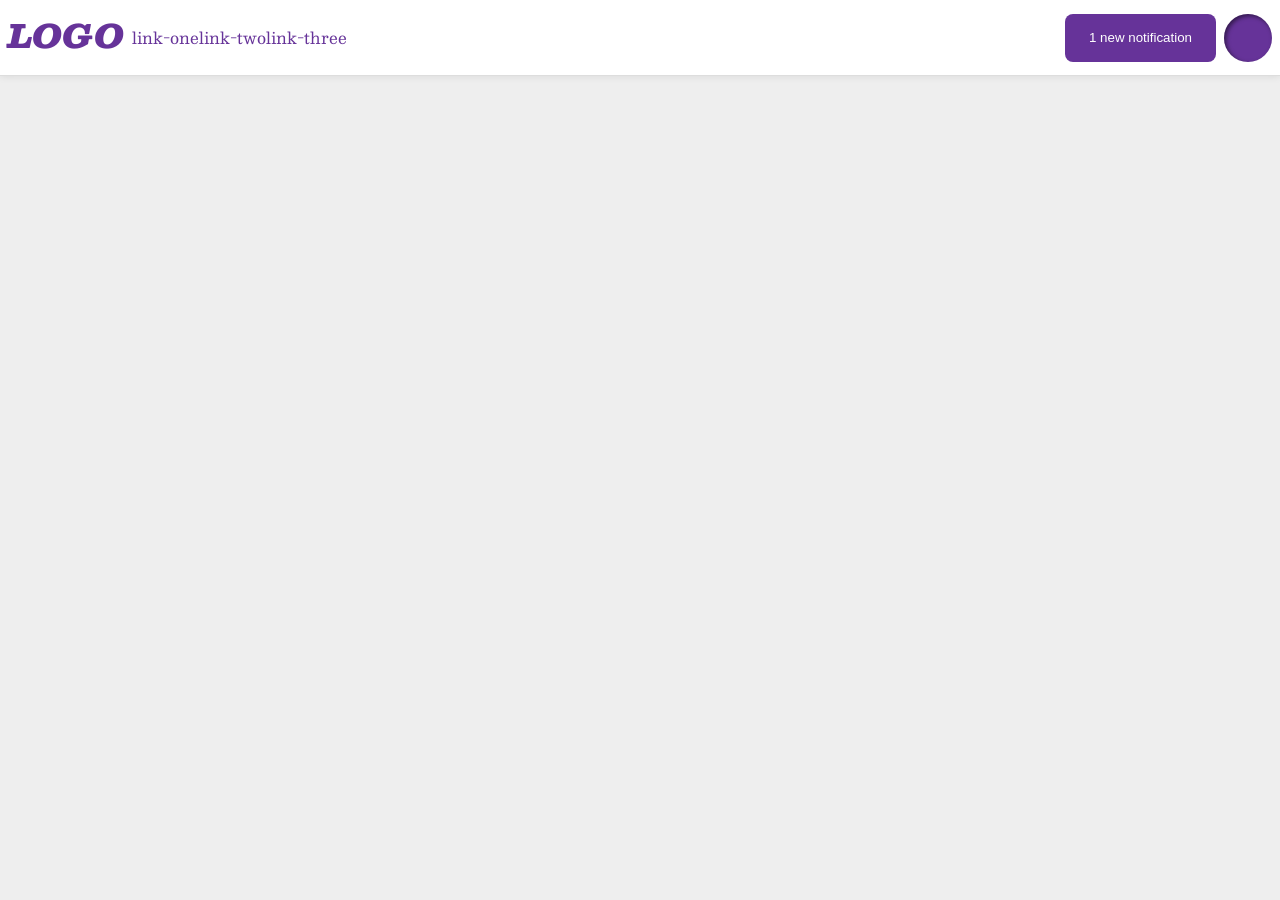
<file: foundations/flex/03-flex-header-2/index.html>
<!DOCTYPE html>
<html lang="en">
  <head>
    <meta charset="UTF-8">
    <meta http-equiv="X-UA-Compatible" content="IE=edge">
    <meta name="viewport" content="width=device-width, initial-scale=1.0">
    <title>Flex Header 2</title>
    <link rel="stylesheet" href="style.css">
  </head>
  <body>
    <div class="header">
      <div>
        <div class="logo">
          LOGO
        </div>
        <ul class="links">
          <li><a href="https://google.com">link-one</a></li>
          <li><a href="https://google.com">link-two</a></li>
          <li><a href="https://google.com">link-three</a></li>
        </ul>
      </div>
      <div>
        <button class="notifications">
          1 new notification
        </button>
        <div class="profile-image"></div>
      </div>
    </div>
  </body>
</html>
</file>
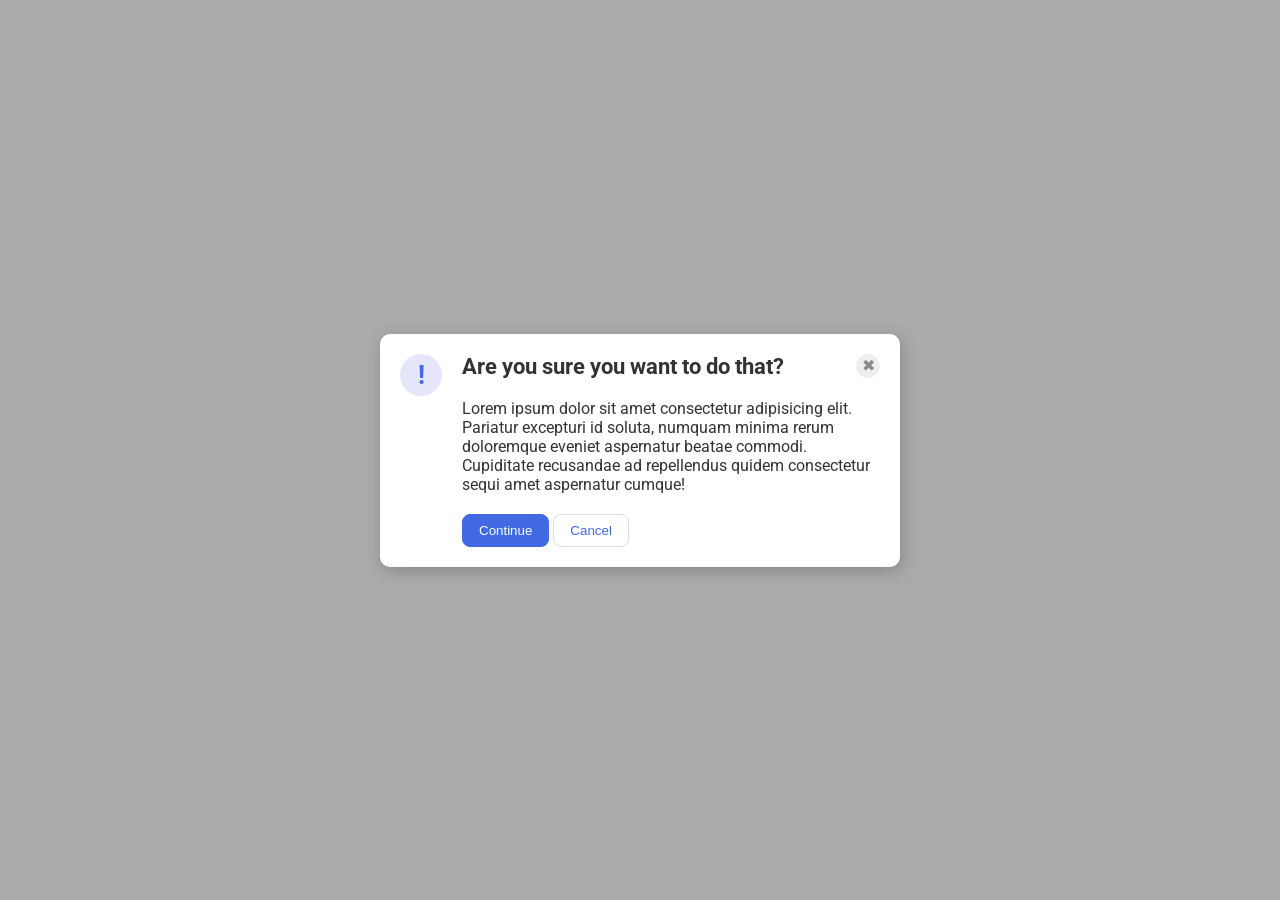
<file: foundations/flex/05-flex-modal/index.html>
<!DOCTYPE html>
<html lang="en">
  <head>
    <meta charset="UTF-8">
    <meta http-equiv="X-UA-Compatible" content="IE=edge">
    <meta name="viewport" content="width=device-width, initial-scale=1.0">
    <link rel="stylesheet" href="style.css">
    <title>Modal</title>
  </head>
  <body>
    <div class="modal">
      <div class="icon">!</div>
      <div class="content">
        <div class="heading">
          <div class="header">Are you sure you want to do that?</div>
          <button class="close-button">✖</button>
        </div>
        <div class="text">Lorem ipsum dolor sit amet consectetur adipisicing elit. Pariatur excepturi id soluta, numquam minima rerum doloremque eveniet aspernatur beatae commodi. Cupiditate recusandae ad repellendus quidem consectetur sequi amet aspernatur cumque!</div>
        <div class="button-grp">
          <button class="continue">Continue</button>
          <button class="cancel">Cancel</button>
        </div>
      </div>
    </div>
  </body>
</html>
</file>
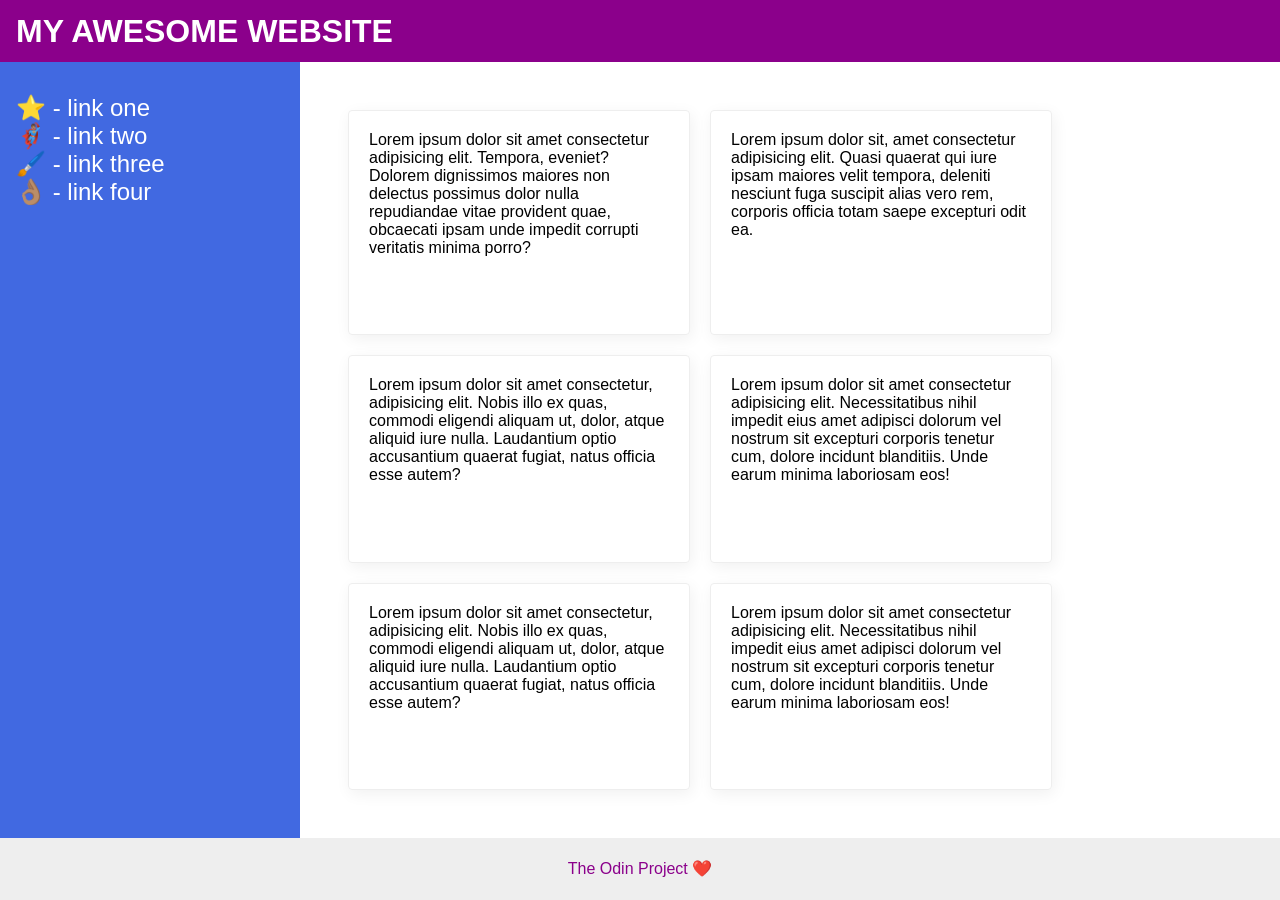
<file: foundations/flex/07-flex-layout-2/index.html>
<!DOCTYPE html>
<html lang="en">
  <head>
    <meta charset="UTF-8">
    <meta http-equiv="X-UA-Compatible" content="IE=edge">
    <meta name="viewport" content="width=device-width, initial-scale=1.0">
    <title>The Holy Grail</title>
    <link rel="stylesheet" href="style.css">
  </head>
  <body>
    <div class="header">
      MY AWESOME WEBSITE
    </div>
    
    <main>
      <div class="sidebar">
        <ul>
          <li><a href="#">⭐ - link one</a></li>
          <li><a href="#">🦸🏽‍♂️ - link two</a></li>
          <li><a href="#">🖌️ - link three</a></li>
          <li><a href="#">👌🏽 - link four</a></li>
        </ul>
      </div>
      <div class="card-wrapper">
        <div class="card">Lorem ipsum dolor sit amet consectetur adipisicing elit. Tempora, eveniet? Dolorem dignissimos maiores non delectus possimus dolor nulla repudiandae vitae provident quae, obcaecati ipsam unde impedit corrupti veritatis minima porro?</div>
        <div class="card">Lorem ipsum dolor sit, amet consectetur adipisicing elit. Quasi quaerat qui iure ipsam maiores velit tempora, deleniti nesciunt fuga suscipit alias vero rem, corporis officia totam saepe excepturi odit ea.</div>
        <div class="card">Lorem ipsum dolor sit amet consectetur, adipisicing elit. Nobis illo ex quas, commodi eligendi aliquam ut, dolor, atque aliquid iure nulla. Laudantium optio accusantium quaerat fugiat, natus officia esse autem?</div>
        <div class="card">Lorem ipsum dolor sit amet consectetur adipisicing elit. Necessitatibus nihil impedit eius amet adipisci dolorum vel nostrum sit excepturi corporis tenetur cum, dolore incidunt blanditiis. Unde earum minima laboriosam eos!</div>
        <div class="card">Lorem ipsum dolor sit amet consectetur, adipisicing elit. Nobis illo ex quas, commodi eligendi aliquam ut, dolor, atque aliquid iure nulla. Laudantium optio accusantium quaerat fugiat, natus officia esse autem?</div>
        <div class="card">Lorem ipsum dolor sit amet consectetur adipisicing elit. Necessitatibus nihil impedit eius amet adipisci dolorum vel nostrum sit excepturi corporis tenetur cum, dolore incidunt blanditiis. Unde earum minima laboriosam eos!</div>
      </div>
    </main>
    
    <div class="footer">
      The Odin Project ❤️
    </div>
  </body>
</html>
</file>
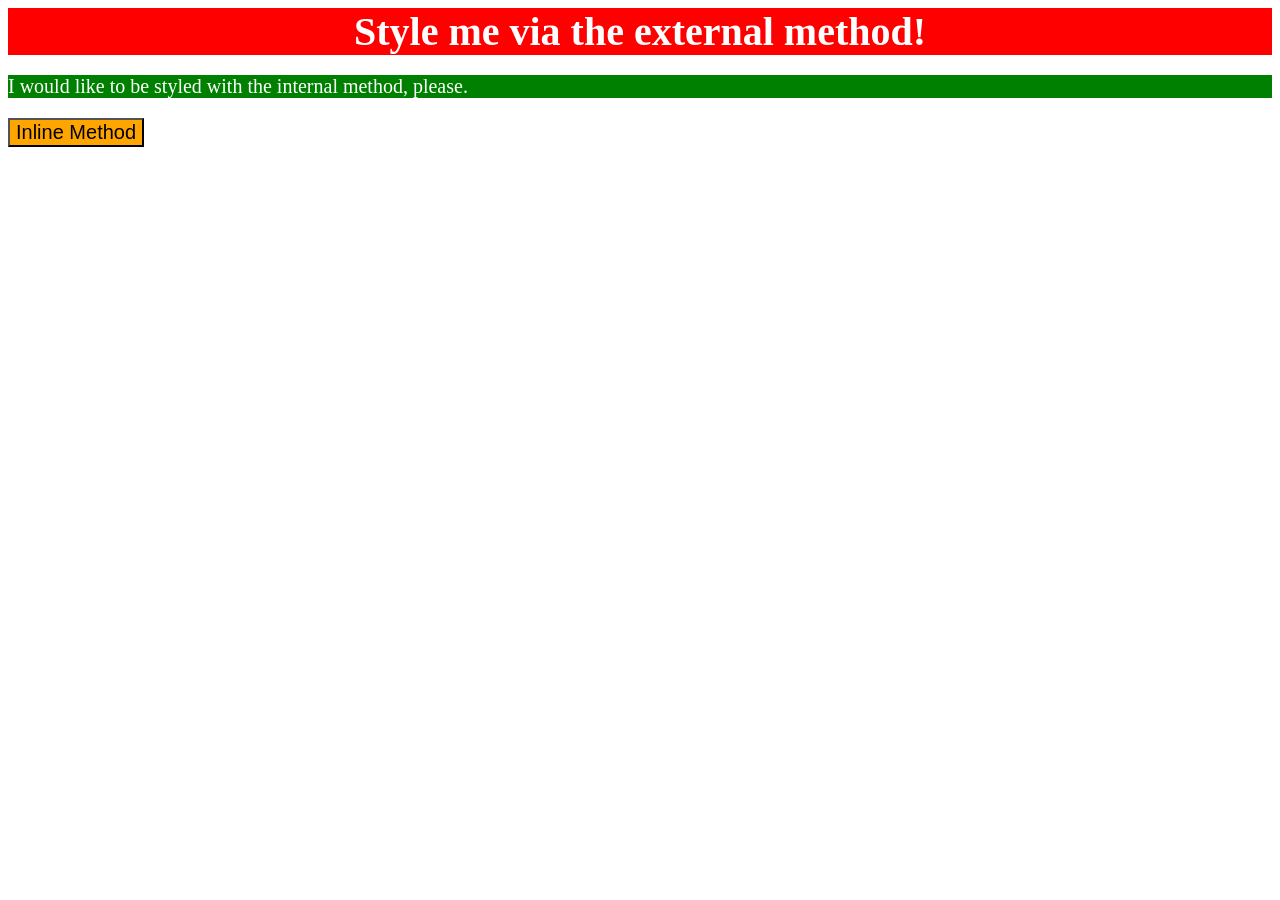
<file: foundations/intro-to-css/01-css-methods/index.html>
<!DOCTYPE html>
<html lang="en">
  <head>
    <meta charset="UTF-8">
    <meta http-equiv="X-UA-Compatible" content="IE=edge">
    <meta name="viewport" content="width=device-width, initial-scale=1.0">
    <link rel="stylesheet" href="style.css">
    <title>Methods for Adding CSS</title>

    <style>
      p {
        background-color: green;
        color: white;
        font-size: 20px;
      }
    </style>
  </head>
  <body>
    <div>Style me via the external method!</div>
    <p>I would like to be styled with the internal method, please.</p>
    <button style="background-color: orange; font-size: 20px;">Inline Method</button>
  </body>
</html>
</file>
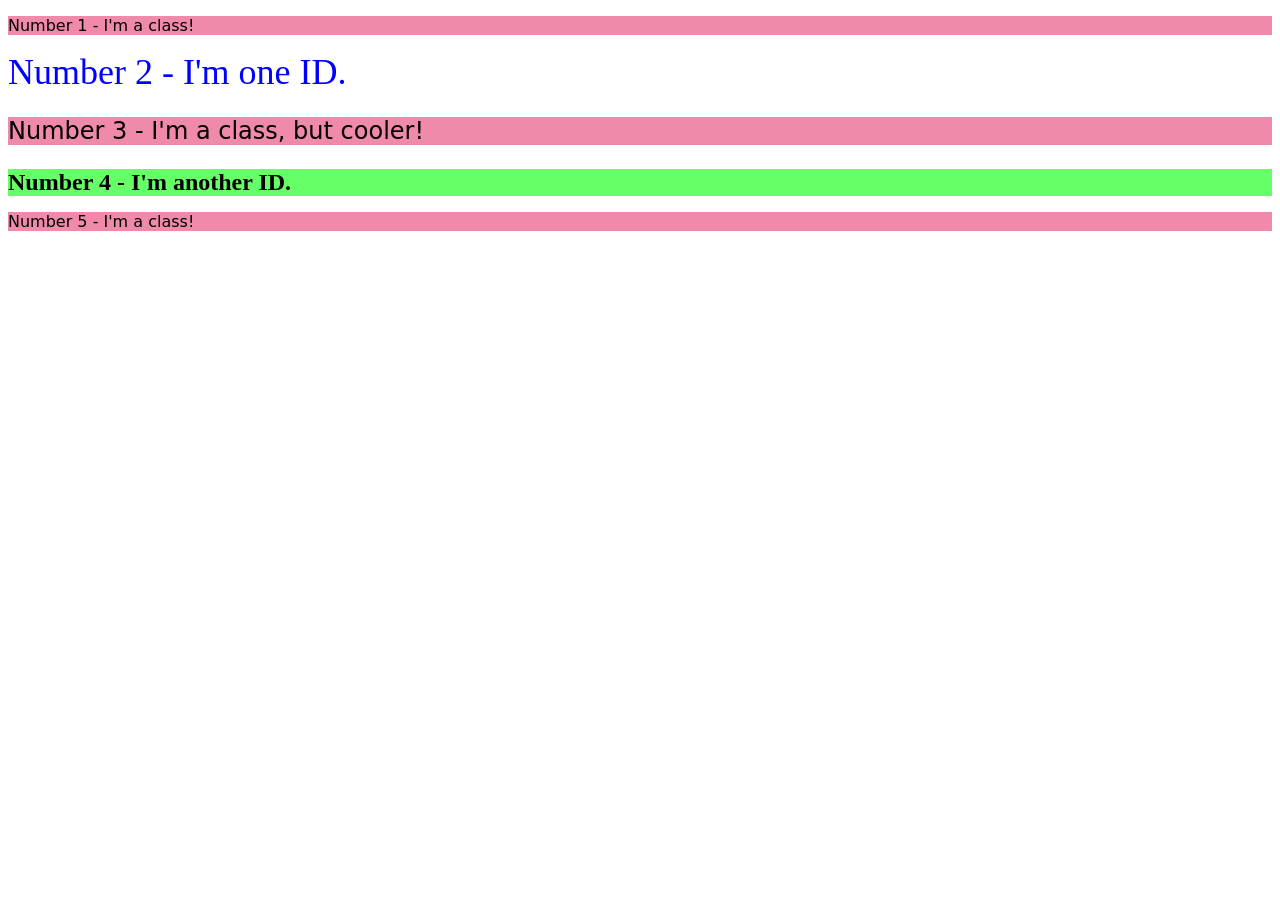
<file: foundations/intro-to-css/02-class-id-selectors/index.html>
<!DOCTYPE html>
<html lang="en">
  <head>
    <meta charset="UTF-8">
    <meta http-equiv="X-UA-Compatible" content="IE=edge">
    <meta name="viewport" content="width=device-width, initial-scale=1.0">
    <title>Class and ID Selectors</title>
    <link rel="stylesheet" href="style.css">
  </head>
  <body>
    <p class="odd">Number 1 - I'm a class!</p>
    <div id="second">Number 2 - I'm one ID.</div>
    <p id="third" class="odd">Number 3 - I'm a class, but cooler!</p>
    <div id="fourth">Number 4 - I'm another ID.</div>
    <p class="odd">Number 5 - I'm a class!</p>
  </body>
</html>
</file>
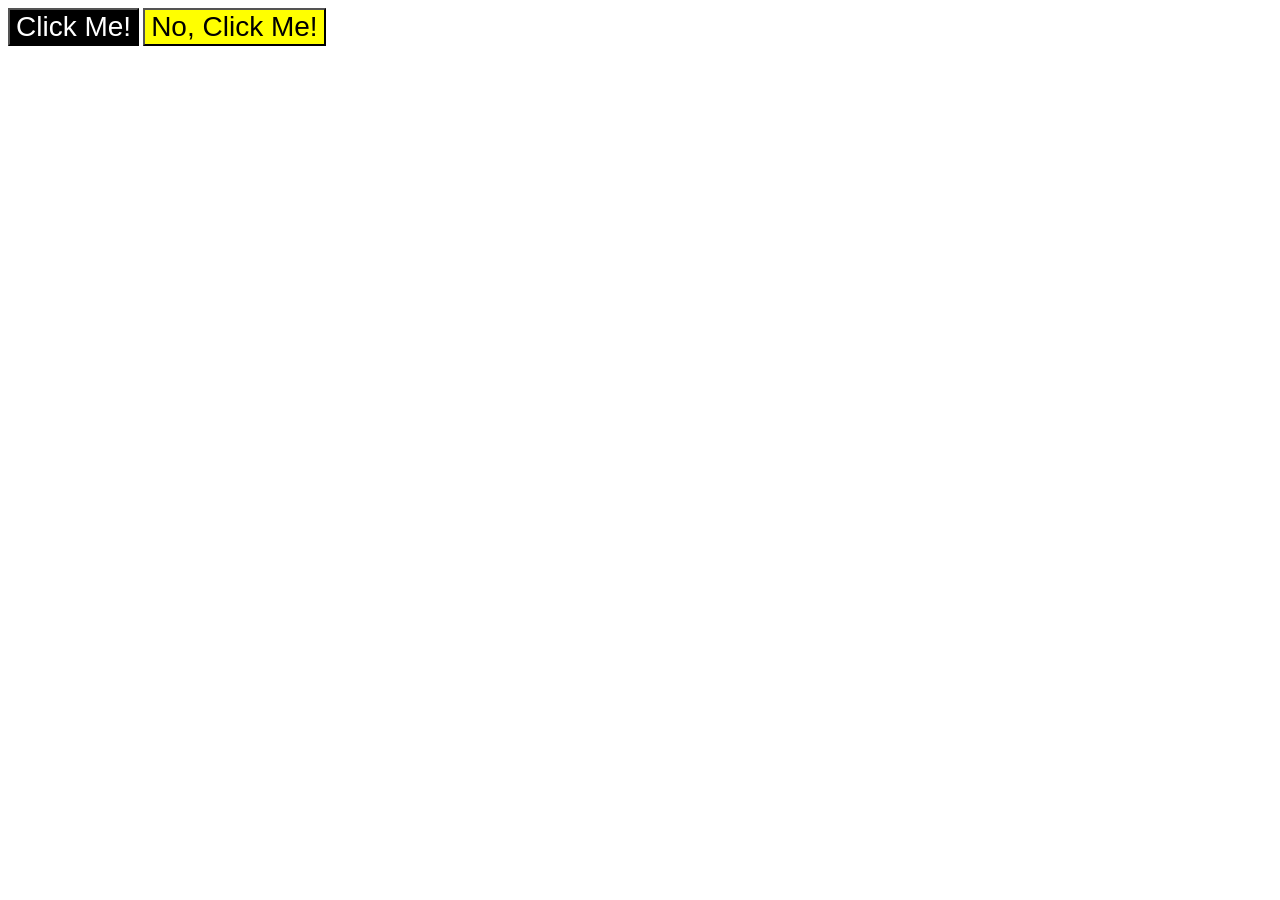
<file: foundations/intro-to-css/03-grouping-selectors/index.html>
<!DOCTYPE html>
<html lang="en">
  <head>
    <meta charset="UTF-8">
    <meta http-equiv="X-UA-Compatible" content="IE=edge">
    <meta name="viewport" content="width=device-width, initial-scale=1.0">
    <title>Grouping Selectors</title>
    <link rel="stylesheet" href="style.css">
  </head>
  <body>
    <button class="black">Click Me!</button>
    <button class="yellow">No, Click Me!</button>
  </body>
</html>
</file>
<file: foundations/flex/03-flex-header-2/style.css>
/* this is some magical font-importing.  
you'll learn about it later. */
@import url('https://fonts.googleapis.com/css2?family=Besley:ital,wght@0,400;1,900&display=swap');

body {
  margin: 0;
  background: #eee;
  font-family: Besley, serif;
}

.header {
  background: white;
  border-bottom: 1px solid #ddd;
  box-shadow: 0 0 8px rgba(0,0,0,.1);
  display: flex;
  justify-content: space-between;
  align-items: center;
  padding: 8px;
}

.header div {
  display: flex;
  gap: 8px;
}

.profile-image {
  background: rebeccapurple;
  box-shadow: inset 2px 2px 4px rgba(0,0,0,.5);
  border-radius: 50%;
  width: 48px;
  height: 48px;
}

.logo {
  color: rebeccapurple;
  font-size: 32px;
  font-weight: 900;
  font-style: italic;
}

button {
  border: none;
  border-radius: 8px;
  background: rebeccapurple;
  color: white;
  padding: 8px 24px;
}

a {
  /* this removes the line under our links */
  text-decoration: none;
  color: rebeccapurple;
}

ul {
  list-style-type: none;
  padding: 0;
}

.links {
  display: flex;
}
</file>
<file: foundations/flex/05-flex-modal/style.css>
@import url('https://fonts.googleapis.com/css2?family=Roboto:wght@400;700&display=swap');

html, body {
  height: 100%;
}

body {
  font-family: Roboto, sans-serif;
  margin: 0;
  background: #aaa;
  color: #333;
  /* I'll give you this one for free lol */
  display: flex;
  align-items: center;
  justify-content: center;
}

.modal {
  background: white;
  width: 480px;
  border-radius: 10px;
  box-shadow: 2px 4px 16px rgba(0,0,0,.2);
  display: flex;
  padding: 20px;
  gap: 20px;
}

.icon {
  color: royalblue;
  font-size: 26px;
  font-weight: 700;
  background: lavender;
  width: 42px;
  height: 42px;
  border-radius: 50%;
  display: flex;
  align-items: center;
  justify-content: center;
  flex-shrink: 0;
}

.heading {
  display: flex;
  justify-content: space-between;
}

.header {
  font-size: 22px;
  font-weight: bold;
}

.content {
  display: flex;
  flex-direction: column;
  gap: 20px;
}

.close-button {
  background: #eee;
  border-radius: 50%;
  color: #888;
  font-weight: 400;
  font-size: 16px;
  height: 24px;
  width: 24px;
  display: flex;
  align-items: center;
  justify-content: center;
  border: 1px solid #eee;
  padding: 0;
}

button {
  cursor: pointer;
  padding: 8px 16px;
  border-radius: 8px;
}

button.continue {
  background: royalblue;
  border: 1px solid royalblue;
  color: white;
}

button.cancel {
  background: white;
  border: 1px solid #ddd;
  color: royalblue;
}
</file>
<file: foundations/flex/07-flex-layout-2/style.css>
body {
  font-family: -apple-system, BlinkMacSystemFont, 'Segoe UI', Roboto, Oxygen, Ubuntu, Cantarell, 'Open Sans', 'Helvetica Neue', sans-serif;
  margin: 0;
  height: 100vh;
  display: flex;
  flex-direction: column;
  justify-content: space-between;
}

.header {
  height: 72px;
  background: darkmagenta;
  color: white;
  font-size: 32px;
  font-weight: 900;
  display: flex;
  align-items: center;
  padding-left: 16px;
}

.footer {
  height: 72px;
  background: #eee;
  color: darkmagenta;
  display: flex;
  justify-content: center;
  align-items: center;
}

main {
  display: flex;
  flex-basis: 100%;
}

.sidebar {
  width: 300px;
  background: royalblue;
  box-sizing: border-box;
  align-self: stretch;
  flex-shrink: 0;
  flex-basis: 300px;
  padding: 16px;
}

.sidebar ul {
  padding: 0;

}

.sidebar li {
  list-style-type: none;
}

.sidebar a {
  text-decoration: none;
  color: white;
  font-size: 24px;
}

.card-wrapper {
  padding: 48px;
  display: flex;
  flex-wrap: wrap;
  gap: 20px;
}

.card {
  border: 1px solid #eee;
  box-shadow: 2px 4px 16px rgba(0,0,0,.06);
  border-radius: 4px;
  flex-basis: 300px;
  padding: 20px;
}
</file>
<file: foundations/intro-to-css/01-css-methods/style.css>
div {
	background-color: red;
	color: white;
	font-size: 40px;
	text-align: center;
	font-weight: bold;
}
</file>
<file: foundations/intro-to-css/02-class-id-selectors/style.css>
/* Add CSS Styling */
.odd {
	background-color: rgb(240, 138, 170);
	font-family: "Verdana", "DejaVu Sans", sans-serif;
}

#second {
	color: rgb(0, 0, 255);
	font-size: 36px;
}

#third {
	font-size: 24px;
}

#fourth {
	background-color: rgb(103, 255, 103);
	font-size: 24px;
	font-weight: bold;
}
</file>
<file: foundations/intro-to-css/03-grouping-selectors/style.css>
/* Add CSS Styling */
button {
	font-size: 28px;
	font-family: "Helvetica", "Times New Roman", sans-serif;
}

.black {
	background: black;
	color: white;
}

.yellow {
	background: yellow;
}
</file>
